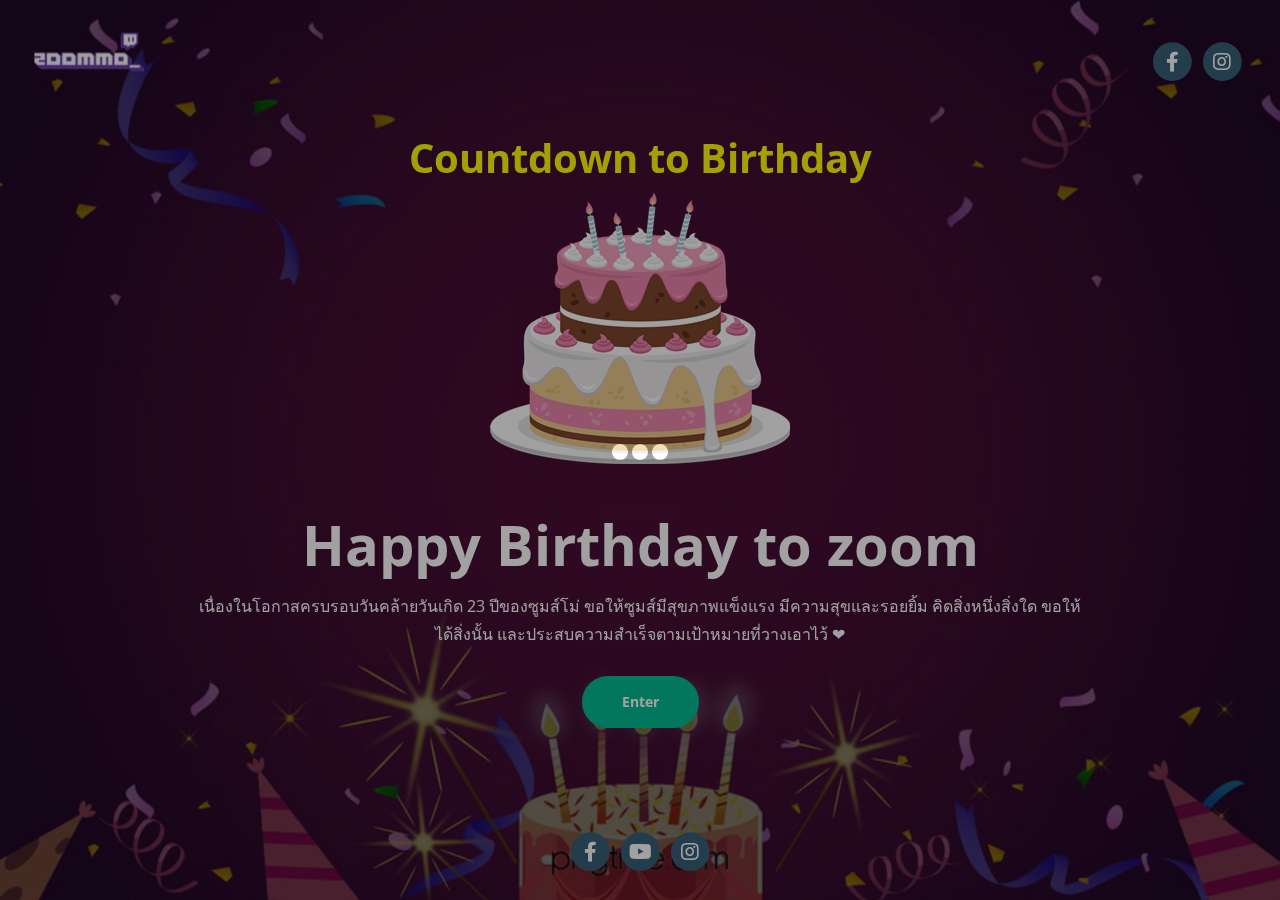
<file: index.html>
<!DOCTYPE html>
<html lang="en">
<head>
    <meta charset="utf-8">
    <meta name="viewport" content="width=device-width, initial-scale=1, shrink-to-fit=no">

    <!-- SEO Meta Tags -->
    <meta name="description" content="Bono is a Bootstrap 4 landing page HTML template focused on coming soon pages, working great for new websites, events, product launches or services.">
    <meta name="author" content="Inovatik">

    <!-- OG Meta Tags to improve the way the post looks when you share the page on LinkedIn, Facebook, Google+ -->
    <meta property="og:site_name" content="" /> <!-- website name -->
    <meta property="og:site" content="" /> <!-- website link -->
    <meta property="og:title" content="" /> <!-- title shown in the actual shared post -->
    <meta property="og:description" content="" /> <!-- description shown in the actual shared post -->
    <meta property="og:image" content="" /> <!-- image link, make sure it's jpg -->
    <meta property="og:url" content="" /> <!-- where do you want your post to link to -->
    <meta property="og:type" content="article" />

    <!-- Webpage Title -->
    <title>Happy Birthday to zoommo</title>

    <!-- Styles -->
    <link href="https://fonts.googleapis.com/css?family=Open+Sans:400,400i,700&display=swap&subset=latin-ext" rel="stylesheet">
    <link href="css/bootstrap.css" rel="stylesheet">
    <link href="css/fontawesome-all.css" rel="stylesheet">
    <link href="css/swiper.css" rel="stylesheet">
    <link href="css/magnific-popup.css" rel="stylesheet">
    <link rel="stylesheet" href="css/styles1.css">

    <!-- Favicon  -->
    <link rel="icon" href="images/zoommo_mini.png">
</head>
<body data-spy="scroll" data-target=".fixed-top">

    <!-- Preloader -->
    <div class="spinner-wrapper">
        <div class="spinner">
            <div class="bounce1"></div>
            <div class="bounce2"></div>
            <div class="bounce3"></div>
        </div>
    </div>
    <!-- end of preloader -->


    <!-- Header -->
    <header class="header">

        <!-- Header Slider -->
        <div class="swiper-container header-slider">
            <div class="swiper-wrapper">
                <div class="swiper-slide first">
                </div>
                <!--<div class="swiper-slide second">
                </div>
                <div class="swiper-slide third">
                </div>-->
            </div> <!-- end of swiper-wrapper -->
        </div> <!-- end of swiper-container -->
        <!-- end of header slider -->
        
        <!-- Image Logo -->
        <a href="index.html"><img class="logo-image" src="images/zoommo_logo1.png" alt="alternative"></a>
        

        <!-- Text Logo - Use this if you don't have a graphic logo -->
        <!-- <a class="logo-text" href="index.html">Bono</a> -->

        <!-- Contact Links -->
        <div class="contact-container">
            <span class="nav-item social-icons">
                <span class="fa-stack">
                    <a href="https://www.facebook.com/adobebeta">
                        <i class="fas fa-circle fa-stack-2x"></i>
                        <i class="fab fa-facebook-f fa-stack-1x"></i>
                    </a>
                </span>
                <span class="fa-stack">
                    <a href="https://www.instagram.com/zoommo_">
                        <i class="fas fa-circle fa-stack-2x"></i>
                        <i class="fab fa-instagram fa-stack-1x"></i>
                    </a>
                </span>
            </span>
        </div> <!-- end of contact-container -->
        <!-- end of contact links -->

        <!-- Main Content -->
        <div class="container">
            <div class="row">
                <div class="col-lg-12">
                    <h2 style="color:yellow;">Countdown to Birthday</h2>
                    <div class="countdown" id="count-img">
                        <span id="clock"></span>
                    </div> <!-- end of countdown -->
                    
                    <h1 style="visibility: hidden;" id="hbd-index">Happy Birthday to <span id="js-rotating">zoom, zoommo, sammao</span></h1>
                    <p class="p-heading" id="text-index"></p>
                    <a class="btn-solid-lg popup-with-move-anim" id="btn-index"  href="second.html" style="visibility: hidden;">Lock</a>
                </div> <!-- end of col -->
            </div> <!-- end of row -->
        </div> <!-- end of container -->
        <!-- end of main content -->

        <!-- Social Links -->
        <div class="social-container">
            <span class="fa-stack">
                <a href="https://www.facebook.com/adobebeta">
                    <i class="fas fa-circle fa-stack-2x"></i>
                    <i class="fab fa-facebook-f fa-stack-1x"></i>
                </a>
            </span>
            <span class="fa-stack">
                <a href="https://www.youtube.com/user/dangerouszi">
                    <i class="fas fa-circle fa-stack-2x"></i>
                    <i class="fab fa-youtube fa-stack-1x"></i>
                </a>
            </span>
            <span class="fa-stack">
                <a href="https://www.instagram.com/zoommo_">
                    <i class="fas fa-circle fa-stack-2x"></i>
                    <i class="fab fa-instagram fa-stack-1x"></i>
                </a>
            </span>
        </div> <!-- end of social-container -->
        <!-- end of social links -->

    </header> <!-- end of header -->
    <!-- end of header -->


    <!-- Scripts -->
    <script src="js/jquery.min.js"></script> <!-- jQuery for Bootstrap's JavaScript plugins -->
    <script src="js/popper.min.js"></script> <!-- Popper tooltip library for Bootstrap -->
    <script src="js/bootstrap.min.js"></script> <!-- Bootstrap framework -->
    <script src="js/jquery.easing.min.js"></script> <!-- jQuery Easing for smooth scrolling between anchors -->
    <script src="js/swiper.min.js"></script> <!-- Swiper for image gallery swiper -->
    <script src="js/morphext.min.js"></script> <!-- Morphtext rotating text in the header -->
    <script src="js/jquery.countdown.min.js"></script> <!-- The Final Countdown plugin for jQuery -->
    <script src="js/jquery.magnific-popup.js"></script> <!-- Magnific Popup for lightboxes -->
    <script src="js/validator.min.js"></script> <!-- Validator.js - Bootstrap plugin that validates forms -->
    <script src="js/scripts2.js"></script>
</body>
</html>
</file>
<file: css/styles1.css>
/* Template: Bono - Coming Soon Page Pack HTML Template
   Author: Inovatik
   Created: Feb 2020
   Description: Master CSS file
*/

/*****************************************
Table Of Contents:

01. General Styles
02. Preloader
03. Header
04. Header Details Lightbox
05. Media Queries
******************************************/

/*****************************************
Colors:
- Buttons - green #00bc92
******************************************/


/******************************/
/*     01. General Styles     */
/******************************/
body,
html {
    width: 100%;
	height: 100%;
}

body, p {
	color: #ffffff; 
	font: 400 1rem/1.75rem "Open Sans", sans-serif;
}

.p-large {
	font: 400 1.25rem/2.125rem "Open Sans", sans-serif;
}

.p-small {
	font: 400 0.875rem/1.5rem "Open Sans", sans-serif;
}

.p-heading {
	margin-bottom: 4rem;
	text-align: center;
}

h1 {
	font: 700 3rem/3.75rem "Open Sans", sans-serif;
}

h2 {
	font: 700 2.25rem/3rem "Open Sans", sans-serif;
}

h3 {
	font: 700 1.75rem/2.375rem "Open Sans", sans-serif;
}

h4 {
	font: 700 1.25rem/1.75rem "Open Sans", sans-serif;
}

h5 {
	font: 700 1.125rem/1.625rem "Open Sans", sans-serif;
}

h6 {
	font: 700 1rem/1.5rem "Open Sans", sans-serif;
}

.testimonial-text {
	font-style: italic;
}

.testimonial-author {
	font-weight: 700;
	font-size: 1rem;
	line-height: 1.5rem;
}

.li-space-lg li {
	margin-bottom: 0.625rem;
}

a {
	color: #ffffff;
	text-decoration: underline;
}

a:hover {
	color: #ffffff;
	text-decoration: underline;
}

a.pink {
	color: #ff5784;
}

.btn-solid-reg {
	display: inline-block;
	padding: 1.1875rem 2.125rem 1.1875rem 2.125rem;
	border: 0.125rem solid #00bc92;
	border-radius: 2rem;
	background-color: #00bc92;
	color: #ffffff;
	font: 700 0.875rem/0 "Open Sans", sans-serif;
	text-decoration: none;
	transition: all 0.2s;
}

.btn-solid-reg:hover {
	border: 0.125rem solid #00bc92;
	background-color: transparent;
	color: #00bc92;
	text-decoration: none;
}

.btn-solid-lg {
	display: inline-block;
	padding: 1.5rem 2.375rem 1.5rem 2.375rem;
	border: 0.125rem solid #00bc92;
	border-radius: 2rem;
	background-color: #00bc92;
	color: #ffffff;
	font: 700 0.875rem/0 "Open Sans", sans-serif;
	text-decoration: none;
	transition: all 0.2s;
}

.btn-solid-lg:hover {
	border: 0.125rem solid #00bc92;
	background-color: transparent;
	color: #00bc92;
	text-decoration: none;
}

.btn-solid-lg .fab {
	margin-right: 0.5rem;
	font-size: 1.25rem;
	line-height: 0;
	vertical-align: top;
}

.btn-solid-lg .fab.fa-google-play {
	font-size: 1rem;
}

.btn-outline-reg {
	display: inline-block;
	padding: 1.1875rem 2.125rem 1.1875rem 2.125rem;
	border: 0.125rem solid #ffffff;
	border-radius: 2rem;
	background-color: transparent;
	color: #ffffff;
	font: 700 0.875rem/0 "Open Sans", sans-serif;
	text-decoration: none;
	transition: all 0.2s;
}

.btn-outline-reg:hover {
	border: 0.125rem solid #ffffff;
	background-color: #ffffff;
	color: #333333;
	text-decoration: none;
}

.btn-outline-lg {
	display: inline-block;
	padding: 1.5rem 2.375rem 1.5rem 2.375rem;
	border: 0.125rem solid #ffffff;
	border-radius: 2rem;
	background-color: transparent;
	color: #ffffff;
	font: 700 0.875rem/0 "Open Sans", sans-serif;
	text-decoration: none;
	transition: all 0.2s;
}

.btn-outline-lg:hover {
	border: 0.125rem solid #ffffff;
	background-color: #ffffff;
	color: #333333;
	text-decoration: none;
}

.btn-outline-sm {
	display: inline-block;
	padding: 1rem 1.5rem 1rem 1.5rem;
	border: 0.125rem solid #ffffff;
	border-radius: 2rem;
	background-color: transparent;
	color: #ffffff;
	font: 700 0.875rem/0 "Open Sans", sans-serif;
	text-decoration: none;
	transition: all 0.2s;
}

.btn-outline-sm:hover {
	border: 0.125rem solid #ffffff;
	background-color: #ffffff;
	color: #333333;
	text-decoration: none;
}

.form-group {
	position: relative;
	margin-bottom: 1.25rem;
}

.form-group.has-error.has-danger {
	margin-bottom: 0.625rem;
}

.form-group.has-error.has-danger .help-block.with-errors ul {
	margin-top: 0.375rem;
}

.label-control {
	position: absolute;
	top: 0.87rem;
	left: 1.375rem;
	color: #777;
	opacity: 1;
	font: 400 0.875rem/1.375rem "Open Sans", sans-serif;
	cursor: text;
	transition: all 0.2s ease;
}

/* IE10+ hack to solve lower label text position compared to the rest of the browsers */
@media screen and (-ms-high-contrast: active), screen and (-ms-high-contrast: none) {  
	.label-control {
		top: 0.9375rem;
	}
}

.form-control-input:focus + .label-control,
.form-control-input.notEmpty + .label-control,
.form-control-textarea:focus + .label-control,
.form-control-textarea.notEmpty + .label-control {
	top: 0.125rem;
	opacity: 1;
	font-size: 0.75rem;
	font-weight: 700;
}

.form-control-input,
.form-control-select {
	display: block; /* needed for proper display of the label in Firefox, IE, Edge */
	width: 100%;
	padding-top: 1.0625rem;
	padding-bottom: 0.0625rem;
	padding-left: 1.3125rem;
	border: 1px solid #c4d8dc;
	border-radius: 0.25rem;
	background-color: #ffffff;
	color: #777;
	font: 400 0.875rem/1.875rem "Open Sans", sans-serif;
	transition: all 0.2s;
	-webkit-appearance: none; /* removes inner shadow on form inputs on ios safari */
}

.form-control-select {
	padding-top: 0.5rem;
	padding-bottom: 0.5rem;
	height: 3rem;
}

/* IE10+ hack to solve lower label text position compared to the rest of the browsers */
@media screen and (-ms-high-contrast: active), screen and (-ms-high-contrast: none) {  
	.form-control-input {
		padding-top: 1.25rem;
		padding-bottom: 0.75rem;
		line-height: 1.75rem;
	}

	.form-control-select {
		padding-top: 0.875rem;
		padding-bottom: 0.75rem;
		height: 3.125rem;
		line-height: 2.125rem;
	}
}

select {
    /* you should keep these first rules in place to maintain cross-browser behavior */
    -webkit-appearance: none;
	-moz-appearance: none;
	-ms-appearance: none;
    -o-appearance: none;
    appearance: none;
    background-image: url('../images/down-arrow.png');
    background-position: 96% 50%;
    background-repeat: no-repeat;
    outline: none;
}

select::-ms-expand {
    display: none; /* removes the ugly default down arrow on select form field in IE11 */
}

.form-control-textarea {
	display: block; /* used to eliminate a bottom gap difference between Chrome and IE/FF */
	width: 100%;
	height: 8rem; /* used instead of html rows to normalize height between Chrome and IE/FF */
	padding-top: 1.25rem;
	padding-left: 1.3125rem;
	border: 1px solid #c4d8dc;
	border-radius: 0.25rem;
	background-color: #ffffff;
	color: #777;
	font: 400 0.875rem/1.75rem "Open Sans", sans-serif;
	transition: all 0.2s;
}

.form-control-input:focus,
.form-control-select:focus,
.form-control-textarea:focus {
	border: 1px solid #a1a1a1;
	outline: none; /* Removes blue border on focus */
}

.form-control-input:hover,
.form-control-select:hover,
.form-control-textarea:hover {
	border: 1px solid #a1a1a1;
}

input[type='checkbox'] {
	vertical-align: -10%;
	margin-right: 0.5rem;
}

/* IE10+ hack to raise checkbox field position compared to the rest of the browsers */
@media screen and (-ms-high-contrast: active), screen and (-ms-high-contrast: none) {  
	input[type='checkbox'] {
		vertical-align: -9%;
	}
}

.form-control-submit-button {
	display: inline-block;
	width: 100%;
	height: 3.125rem;
	border: 0.125rem solid #00bc92;
	border-radius: 1.5rem;
	background-color: #00bc92;
	color: #ffffff;
	font: 700 0.875rem/0 "Open Sans", sans-serif;
	cursor: pointer;
	transition: all 0.2s;
}

.form-control-submit-button:hover {
	border: 0.125rem solid #00bc92;
	background-color: transparent;
	color: #00bc92;
}

/* Form Success And Error Message Formatting */
#msgSubmit.h3.text-center.tada.animated,
#msgSubmit.h3.text-center {
	display: block;
	margin-bottom: 0;
	color: #fff;
	font-weight: 400;
	font-size: 1.125rem;
	line-height: 1rem;
}

.help-block.with-errors .list-unstyled {
	font-size: 0.75rem;
	line-height: 1.125rem;
	text-align: left;
}

.help-block.with-errors ul {
	margin-bottom: 0;
}
/* end of form success and error message formatting */

/* Form Success And Error Message Animation - Animate.css */
@-webkit-keyframes tada {
	from {
		-webkit-transform: scale3d(1, 1, 1);
		-ms-transform: scale3d(1, 1, 1);
		transform: scale3d(1, 1, 1);
	}
	10%, 20% {
		-webkit-transform: scale3d(.9, .9, .9) rotate3d(0, 0, 1, -3deg);
		-ms-transform: scale3d(.9, .9, .9) rotate3d(0, 0, 1, -3deg);
		transform: scale3d(.9, .9, .9) rotate3d(0, 0, 1, -3deg);
	}
	30%, 50%, 70%, 90% {
		-webkit-transform: scale3d(1.1, 1.1, 1.1) rotate3d(0, 0, 1, 3deg);
		-ms-transform: scale3d(1.1, 1.1, 1.1) rotate3d(0, 0, 1, 3deg);
		transform: scale3d(1.1, 1.1, 1.1) rotate3d(0, 0, 1, 3deg);
	}
	40%, 60%, 80% {
		-webkit-transform: scale3d(1.1, 1.1, 1.1) rotate3d(0, 0, 1, -3deg);
		-ms-transform: scale3d(1.1, 1.1, 1.1) rotate3d(0, 0, 1, -3deg);
		transform: scale3d(1.1, 1.1, 1.1) rotate3d(0, 0, 1, -3deg);
	}
	to {
		-webkit-transform: scale3d(1, 1, 1);
		-ms-transform: scale3d(1, 1, 1);
		transform: scale3d(1, 1, 1);
	}
}

@keyframes tada {
	from {
		-webkit-transform: scale3d(1, 1, 1);
		-ms-transform: scale3d(1, 1, 1);
		transform: scale3d(1, 1, 1);
	}
	10%, 20% {
		-webkit-transform: scale3d(.9, .9, .9) rotate3d(0, 0, 1, -3deg);
		-ms-transform: scale3d(.9, .9, .9) rotate3d(0, 0, 1, -3deg);
		transform: scale3d(.9, .9, .9) rotate3d(0, 0, 1, -3deg);
	}
	30%, 50%, 70%, 90% {
		-webkit-transform: scale3d(1.1, 1.1, 1.1) rotate3d(0, 0, 1, 3deg);
		-ms-transform: scale3d(1.1, 1.1, 1.1) rotate3d(0, 0, 1, 3deg);
		transform: scale3d(1.1, 1.1, 1.1) rotate3d(0, 0, 1, 3deg);
	}
	40%, 60%, 80% {
		-webkit-transform: scale3d(1.1, 1.1, 1.1) rotate3d(0, 0, 1, -3deg);
		-ms-transform: scale3d(1.1, 1.1, 1.1) rotate3d(0, 0, 1, -3deg);
		transform: scale3d(1.1, 1.1, 1.1) rotate3d(0, 0, 1, -3deg);
	}
	to {
		-webkit-transform: scale3d(1, 1, 1);
		-ms-transform: scale3d(1, 1, 1);
		transform: scale3d(1, 1, 1);
	}
}

.tada {
	-webkit-animation-name: tada;
	animation-name: tada;
}

.animated {
	-webkit-animation-duration: 1s;
	animation-duration: 1s;
	-webkit-animation-fill-mode: both;
	animation-fill-mode: both;
}
/* end of form success and error message animation - Animate.css */

/* Fade-move Animation For Details Lightbox - Magnific Popup */
/* at start */
.my-mfp-slide-bottom .zoom-anim-dialog {
	opacity: 0;
	transition: all 0.2s ease-out;
	-webkit-transform: translateY(-1.25rem) perspective(37.5rem) rotateX(10deg);
	-ms-transform: translateY(-1.25rem) perspective(37.5rem) rotateX(10deg);
	transform: translateY(-1.25rem) perspective(37.5rem) rotateX(10deg);
}

/* animate in */
.my-mfp-slide-bottom.mfp-ready .zoom-anim-dialog {
	opacity: 1;
	-webkit-transform: translateY(0) perspective(37.5rem) rotateX(0); 
	-ms-transform: translateY(0) perspective(37.5rem) rotateX(0); 
	transform: translateY(0) perspective(37.5rem) rotateX(0); 
}

/* animate out */
.my-mfp-slide-bottom.mfp-removing .zoom-anim-dialog {
	opacity: 0;
	-webkit-transform: translateY(-0.625rem) perspective(37.5rem) rotateX(10deg); 
	-ms-transform: translateY(-0.625rem) perspective(37.5rem) rotateX(10deg); 
	transform: translateY(-0.625rem) perspective(37.5rem) rotateX(10deg); 
}

/* dark overlay, start state */
.my-mfp-slide-bottom.mfp-bg {
	opacity: 0;
	transition: opacity 0.2s ease-out;
}

/* animate in */
.my-mfp-slide-bottom.mfp-ready.mfp-bg {
	opacity: 0.8;
}
/* animate out */
.my-mfp-slide-bottom.mfp-removing.mfp-bg {
	opacity: 0;
}
/* end of fade-move animation for details lightbox - magnific popup */

/* Fade Animation For Image Lightbox - Magnific Popup */
@-webkit-keyframes fadeIn {
	from {
		opacity: 0;
	}
	to {
		opacity: 1;
	}
}

@keyframes fadeIn {
	from {
		opacity: 0;
	}
	to {
		opacity: 1;
	}
}

.fadeIn {
	-webkit-animation: fadeIn 0.6s;
	animation: fadeIn 0.6s;
}

@-webkit-keyframes fadeOut {
	from {
		opacity: 1;
	}
	to {
		opacity: 0;
	}
}

@keyframes fadeOut {
	from {
		opacity: 1;
	}
	to {
		opacity: 0;
	}
}

.fadeOut {
	-webkit-animation: fadeOut 0.8s;
	animation: fadeOut 0.8s;
}
/* end of fade animation for details lightbox - magnific popup */


/*************************/
/*     02. Preloader     */
/*************************/
.spinner-wrapper {
	position: fixed;
	z-index: 999999;
	top: 0;
	right: 0;
	bottom: 0;
	left: 0;
	background: #070507;
}

.spinner {
	position: absolute;
	top: 50%; /* centers the loading animation vertically one the screen */
	left: 50%; /* centers the loading animation horizontally one the screen */
	width: 3.75rem;
	height: 1.25rem;
	margin: -0.625rem 0 0 -1.875rem; /* is width and height divided by two */ 
	text-align: center;
}

.spinner > div {
	display: inline-block;
	width: 1rem;
	height: 1rem;
	border-radius: 100%;
	background-color: #ffffff;
	-webkit-animation: sk-bouncedelay 1.4s infinite ease-in-out both;
	animation: sk-bouncedelay 1.4s infinite ease-in-out both;
}

.spinner .bounce1 {
	-webkit-animation-delay: -0.32s;
	animation-delay: -0.32s;
}

.spinner .bounce2 {
	-webkit-animation-delay: -0.16s;
	animation-delay: -0.16s;
}

@-webkit-keyframes sk-bouncedelay {
	0%, 80%, 100% { -webkit-transform: scale(0); }
	40% { -webkit-transform: scale(1.0); }
}

@keyframes sk-bouncedelay {
	0%, 80%, 100% { 
		-webkit-transform: scale(0);
		-ms-transform: scale(0);
		transform: scale(0);
	} 40% { 
		-webkit-transform: scale(1.0);
		-ms-transform: scale(1.0);
		transform: scale(1.0);
	}
}


/*********************/
/*    03. Header     */
/*********************/
.header {
	position: relative;
	min-height: 100%;
	text-align: center;
}

header .swiper-container {
	position: absolute;
	/* Necessary for proper display of slides in IE */
	top: 0;
	left: 0;
	z-index: -1;
	/* Necessary for proper display of slides */
	width: 100%;
	height: 100%;
}

header .swiper-container .swiper-slide.first {
	background: linear-gradient(rgba(0, 0, 0, 0.5), rgba(0, 0, 0, 0.5)), url('../images/hbd1.jpg') center center no-repeat;
	background-size: cover; 
}

/*header .swiper-container .swiper-slide.second {
	background: linear-gradient(rgba(0, 0, 0, 0.5), rgba(0, 0, 0, 0.5)), url('../images/zoomm_pic7.jpg') center center no-repeat;
	background-size: cover; 
}

header .swiper-container .swiper-slide.third {
	background: linear-gradient(rgba(0, 0, 0, 0.5), rgba(0, 0, 0, 0.5)), url('../images/zoomm_pic7.jpg') center center no-repeat;
	background-size: cover; 
}*/

.header .logo-image {
	width: 7.125rem;
	height: 2.75rem;
	margin-top: 2.5rem;
	margin-bottom: 1.5rem;
}

.header .logo-text {
	display: inline-block;
	margin-top: 2.5rem;
	margin-bottom: 1.75rem;
	color: #fff;
	font-weight: 700;
	font-size: 2.5rem;
	line-height: 1rem;
	text-decoration: none;
}

.header .contact-container {
	margin-bottom: 3.5rem;
}

.header .contact-container .list-unstyled li {
	display: inline-block;
	margin-right: 0.5rem;
	margin-left: 0.5rem;
}

.header .contact-container .list-unstyled a {
	text-decoration: none;
}

.header .contact-container .list-unstyled .fas {
	margin-right: 0.5rem;
	color: #00bc92;
}

.header .countdown {
	margin-bottom: 2.25rem;
}

.header .countdown #clock .counter-number {
	display: inline-block;
	width: 6.5rem;
	height: 6.5rem;
	margin-right: 0.5rem;
	margin-bottom: 1.25rem;
	margin-left: 0.5rem;
	padding-top: 2rem;
	border-radius: 0.5rem;
	background-color: rgba(255, 255, 255, 0.1);
	font-weight: 700;
	font-size: 2.25rem;
	line-height: 1.25rem;
	text-align: center;
}

.header .countdown #clock .counter-number .timer-text {
	font-weight: 400;
	font-size: 0.75rem;
	line-height: 1rem;
	text-align: center;
}

.header h1 {
	margin-bottom: 0.75rem;
	font-size: 2.5rem;
	line-height: 3.375rem;
}

.header .p-heading {
	margin-bottom: 1.75rem;	
}

.header .btn-solid-lg {
	margin-bottom: 8rem;
}

.header .social-container {
	position: absolute;
	right: 0;
	bottom: 1rem;
	left: 0;
}

.header .fa-stack {
	width: 2em;
	margin-bottom: 0.75rem;
	margin-right: 0.375rem;
	font-size: 1.25rem;
}

.header .social-container .fa-stack:last-child {
	margin-right: 0;
}

.header .fa-stack .fa-stack-1x {
    color: #fff;
	transition: all 0.2s ease;
}

.header .fa-stack .fa-stack-2x {
	color: #365f77;
	transition: all 0.2s ease;
}

.header .fa-stack:hover .fa-stack-2x {
	color: #00bc92;
}


/***************************************/
/*     04. Header Details Lightbox     */
/***************************************/
.lightbox-form {
	max-width: 37.125rem;
	margin: 2.5rem auto;
	padding: 2.5rem 1.5rem 2rem 1.5rem;
	border-radius: 0.25rem;
	background: #2c2a2b;
	text-align: left;
}

.lightbox-form .container {
	padding-right: 0;
	padding-left: 0;
}

.lightbox-form p {
	margin-bottom: 1.5rem;
	text-align: center;
}

/* Close X Button */
.lightbox-form button.mfp-close.x-button {
	position: absolute;
	top: -0.125rem;
	right: -0.125rem;
	width: 2.75rem;
	height: 2.75rem;
	color: #fff;
}
/* end of close x button */


/*****************************/
/*     05. Media Queries     */
/*****************************/	
/* Min-width 768px */
@media (min-width: 768px) {

	/* Header */
	.header {
		position: relative;
		display: flex;
		align-items: center;
		flex-direction: column;
		justify-content: center;
		height: 100%;
		min-height: 50rem;
		text-align: center;
	}

	.header .logo-image {
		position: absolute;
		top: 1.875rem;
		left: 1rem;
		margin-top: 0;
	}
	
	.header .logo-text {
		position: absolute;
		top: 2.875rem;
		left: 2rem;
		margin-top: 0;
	}

	.header .contact-container {
		position: absolute;
		top: 2.625rem;
		right: 2rem;
		margin-bottom: 0;
	}

	.header .contact-container .list-unstyled li {
		margin-right: 1rem;
		margin-left: 0;
	}

	.header .contact-container .list-unstyled li:last-of-type {
		margin-right: 0;
	}

	.header .countdown {
		margin-bottom: 2.75rem;
	}
	
	.header .countdown #clock .counter-number {
		width: 7.75rem;
		height: 7.75rem;
		margin-bottom: 0;
		padding-top: 2.5rem;
		font-size: 3rem;
		line-height: 1.5rem;
	}
	
	.header .countdown #clock .counter-number .timer-text {
		font-size: 0.875rem;
		line-height: 1.25rem;
	}
	
	.header .btn-solid-lg {
		margin-bottom: 2.5rem;
	}
	/* end of header */
}
/* end of min-width 768px */


/* Min-width 992px */
@media (min-width: 992px) {
	
	/* General Styles */
	.p-heading {
		width: 80%;
		margin-right: auto;
		margin-left: auto;
	}

	h1 {
		font-size: 3.5rem;
		line-height: 4.5rem;
	}
	
	h2 {
		font-size: 2.5rem;
		line-height: 3.25rem;
	}
	/* end of general styles */

	
	/* Header */
	.header .countdown #clock .counter-number {
		width: 9rem;
		height: 9rem;
		padding-top: 3.125rem;
		font-size: 3.25rem;
	}

	.header h1 {
		font-size: 3.5rem;
		line-height: 4.5rem;
	}
	/* end of header */


	/* Header Details Lightbox */
	.lightbox-form {
		padding: 2.5rem 2.25rem 2rem 2.25rem;
	}
	/* end of header details lightbox */
}
/* end of min-width 992px */


/* Min-width 1200px */
@media (min-width: 1200px) {

	/* Header */
	.header .logo-image,
	.header .logo-text {
		left: 2rem;
	}
	/* end of header */
}
/* end of min-width 1200px */
</file>
